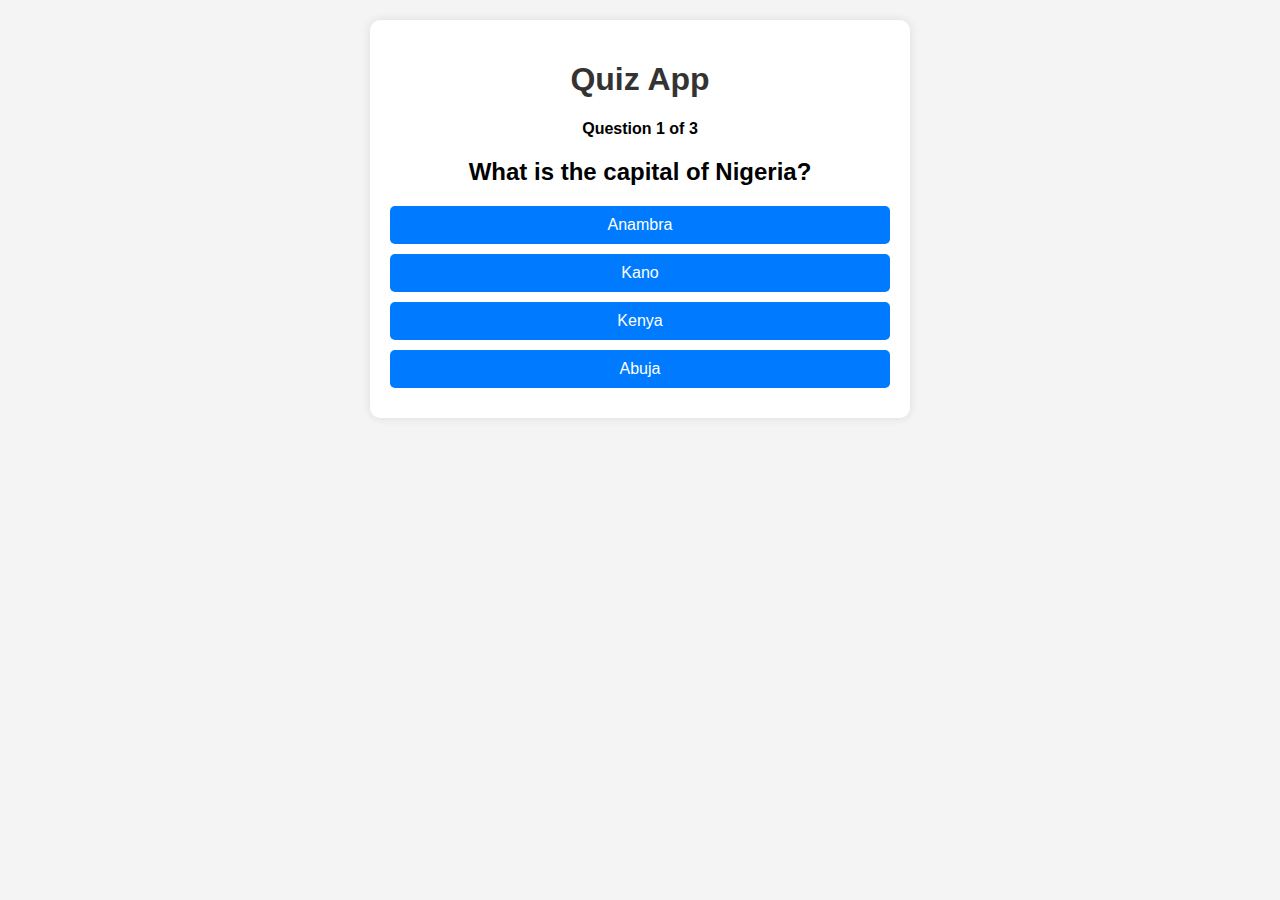
<file: index.html>
<!DOCTYPE html>
<html lang="en">
<head>
    <meta charset="UTF-8">
    <meta name="viewport" content="width=device-width, initial-scale=1.0">
    <title>Quiz App</title>
    <link rel="stylesheet" href="style.css">
</head>
<body>

    <div id="quiz-container">
        <h1>Quiz App</h1>
        <p id="progress"></p>
        <h2 id="question"></h2>
        <div id="choices"></div>
    </div>

    <script src="script.js"></script>
</body>
</html>
</file>
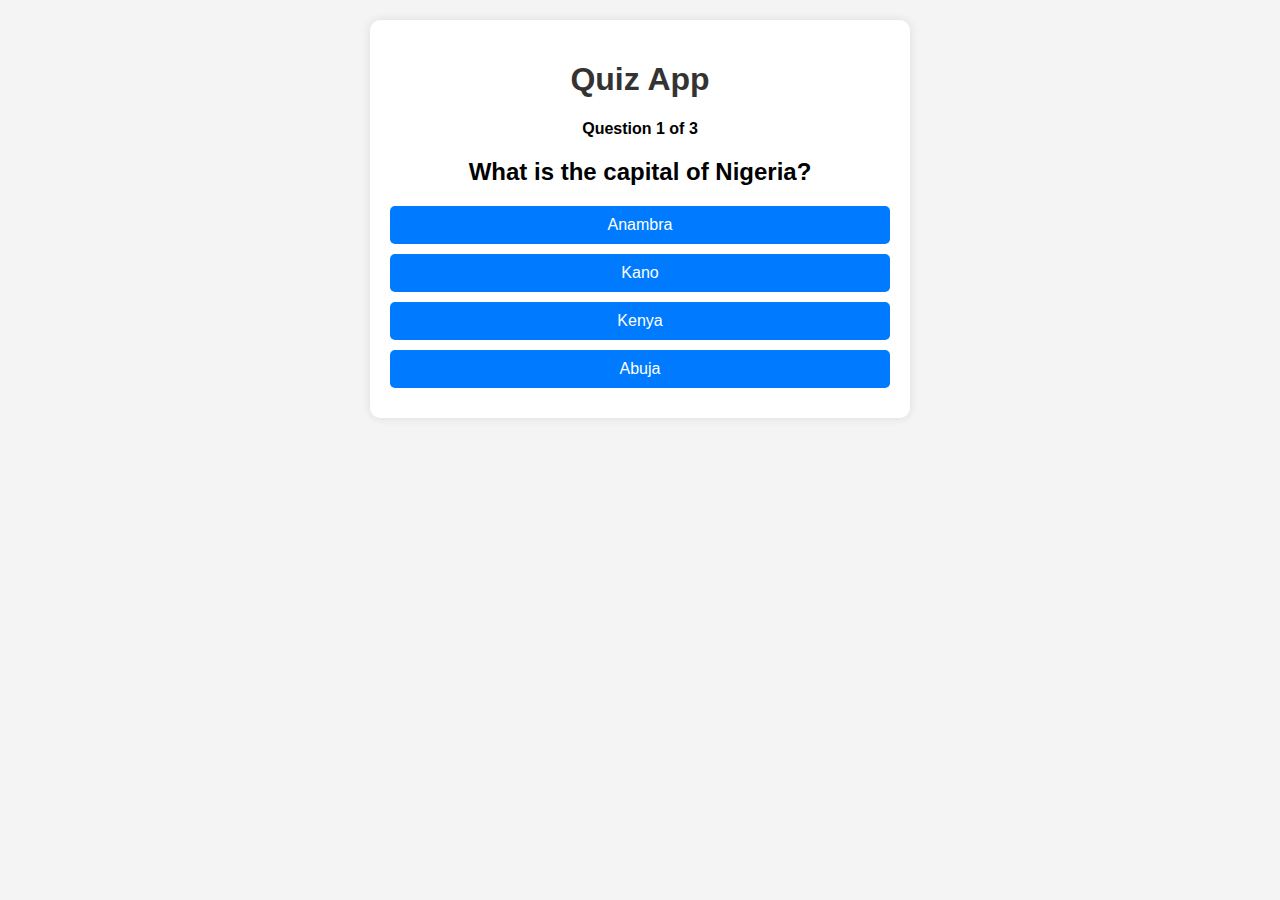
<file: Quiz.html>
<!DOCTYPE html>
<html lang="en">
<head>
    <meta charset="UTF-8">
    <meta name="viewport" content="width=device-width, initial-scale=1.0">
    <title>Quiz App</title>
    <link rel="stylesheet" href="Quiz.css">
</head>
<body>

    <div id="quiz-container">
        <h1>Quiz App</h1>
        <p id="progress"></p>
        <h2 id="question"></h2>
        <div id="choices"></div>
    </div>

    <script src="Quiz.js"></script>
</body>
</html>
</file>
<file: style.css>
body {
    font-family: Arial, sans-serif;
    text-align: center;
    background-color: #f4f4f4;
    margin: 0;
    padding: 20px;
}

#quiz-container {
    max-width: 500px;
    background: white;
    padding: 20px;
    border-radius: 10px;
    box-shadow: 0px 0px 10px rgba(0, 0, 0, 0.1);
    margin: auto;
}

h1 {
    color: #333;
}

#progress {
    font-weight: bold;
    margin-bottom: 10px;
}

.choice-btn {
    display: block;
    width: 100%;
    padding: 10px;
    margin: 10px 0;
    border: none;
    border-radius: 5px;
    background-color: #007bff;
    color: white;
    font-size: 16px;
    cursor: pointer;
}

.choice-btn:hover {
    background-color: #0056b3;
}
</file>
<file: Quiz.css>
body {
    font-family: Arial, sans-serif;
    text-align: center;
    background-color: #f4f4f4;
    margin: 0;
    padding: 20px;
}

#quiz-container {
    max-width: 500px;
    background: white;
    padding: 20px;
    border-radius: 10px;
    box-shadow: 0px 0px 10px rgba(0, 0, 0, 0.1);
    margin: auto;
}

h1 {
    color: #333;
}

#progress {
    font-weight: bold;
    margin-bottom: 10px;
}

.choice-btn {
    display: block;
    width: 100%;
    padding: 10px;
    margin: 10px 0;
    border: none;
    border-radius: 5px;
    background-color: #007bff;
    color: white;
    font-size: 16px;
    cursor: pointer;
}

.choice-btn:hover {
    background-color: #0056b3;
}
</file>
